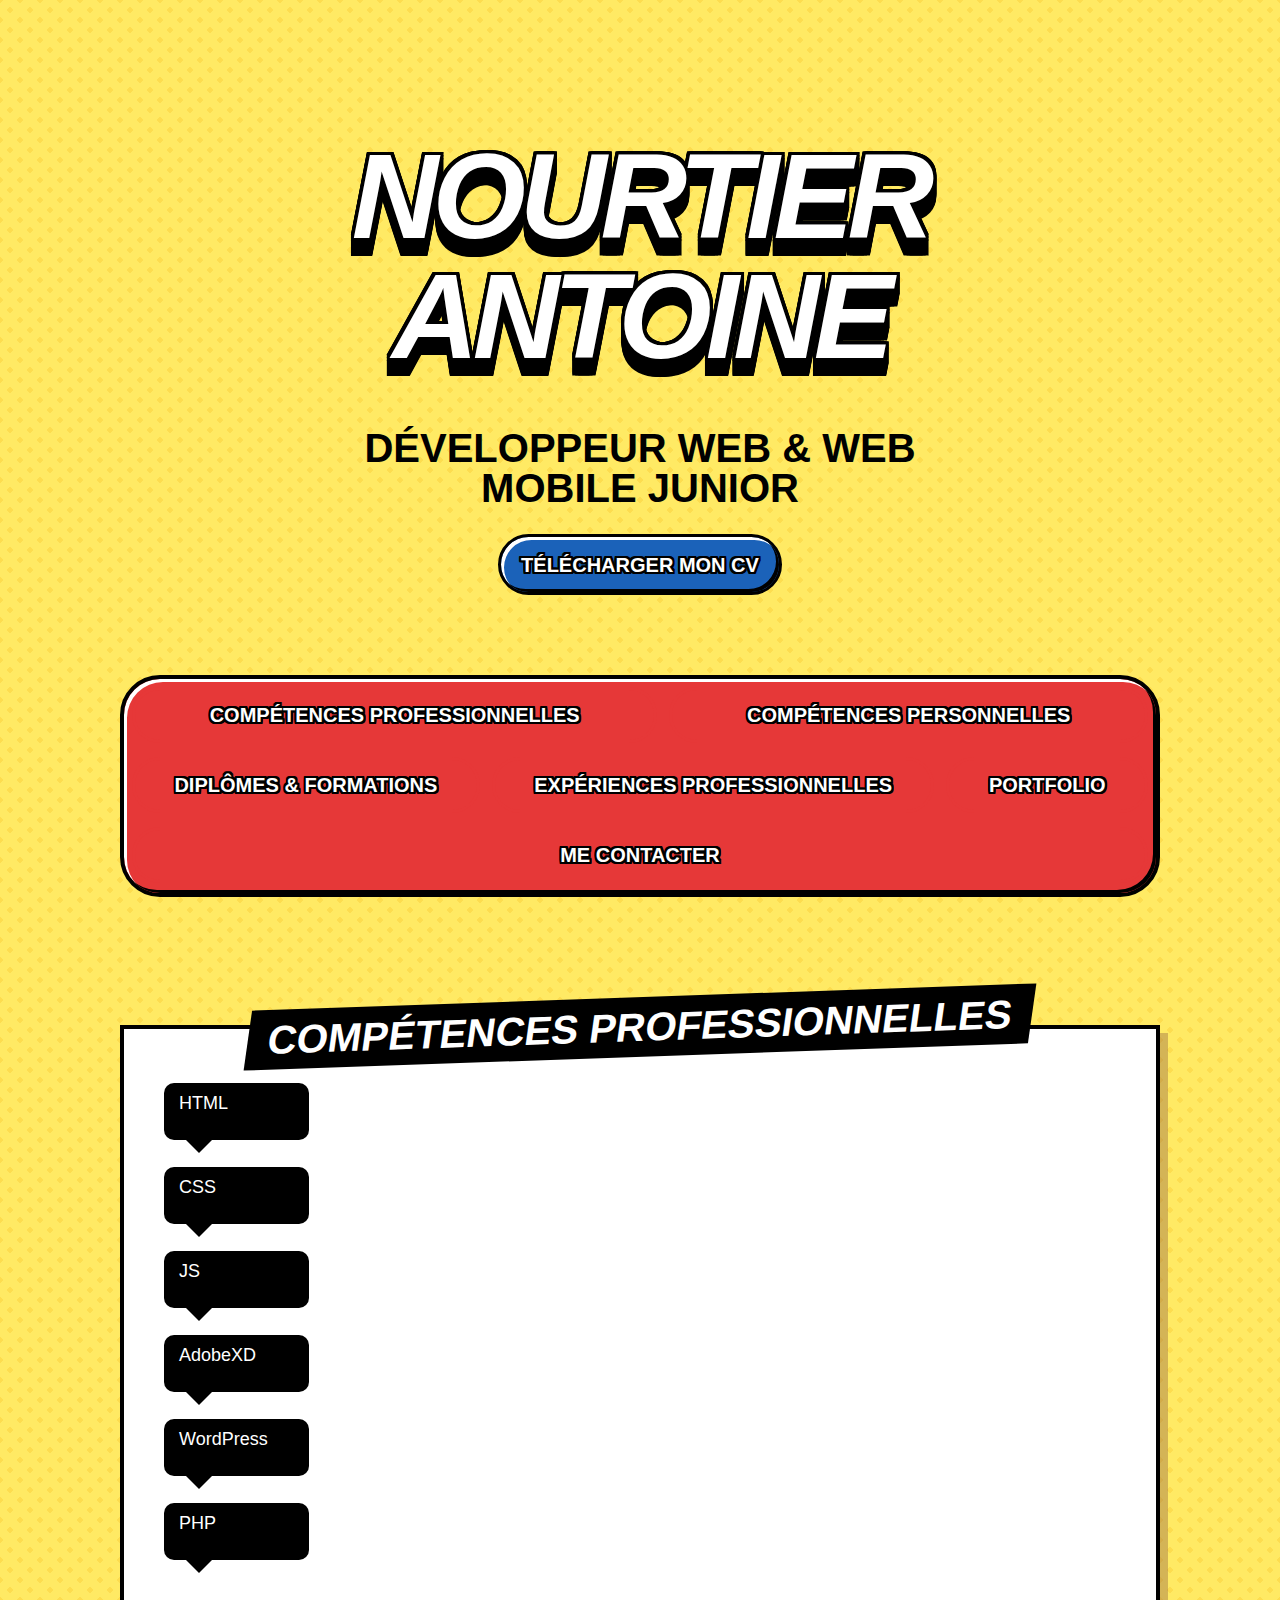
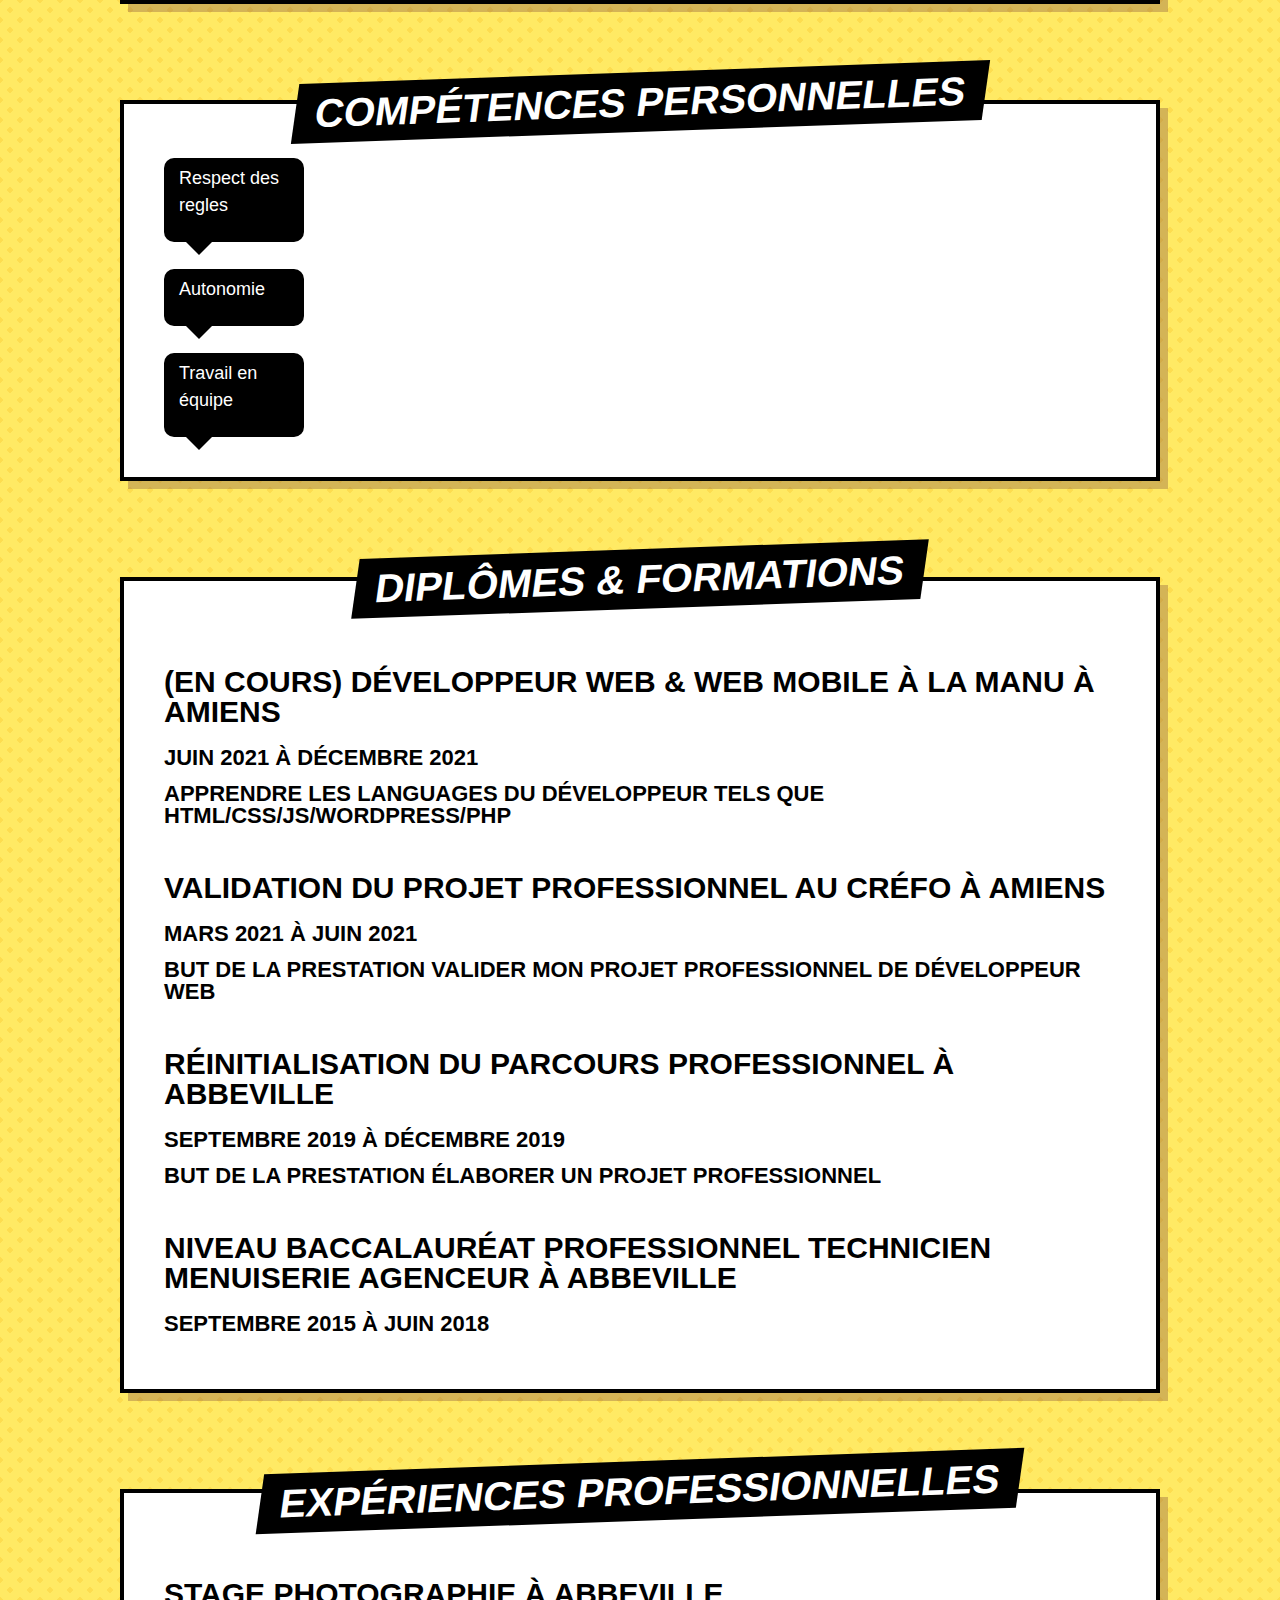
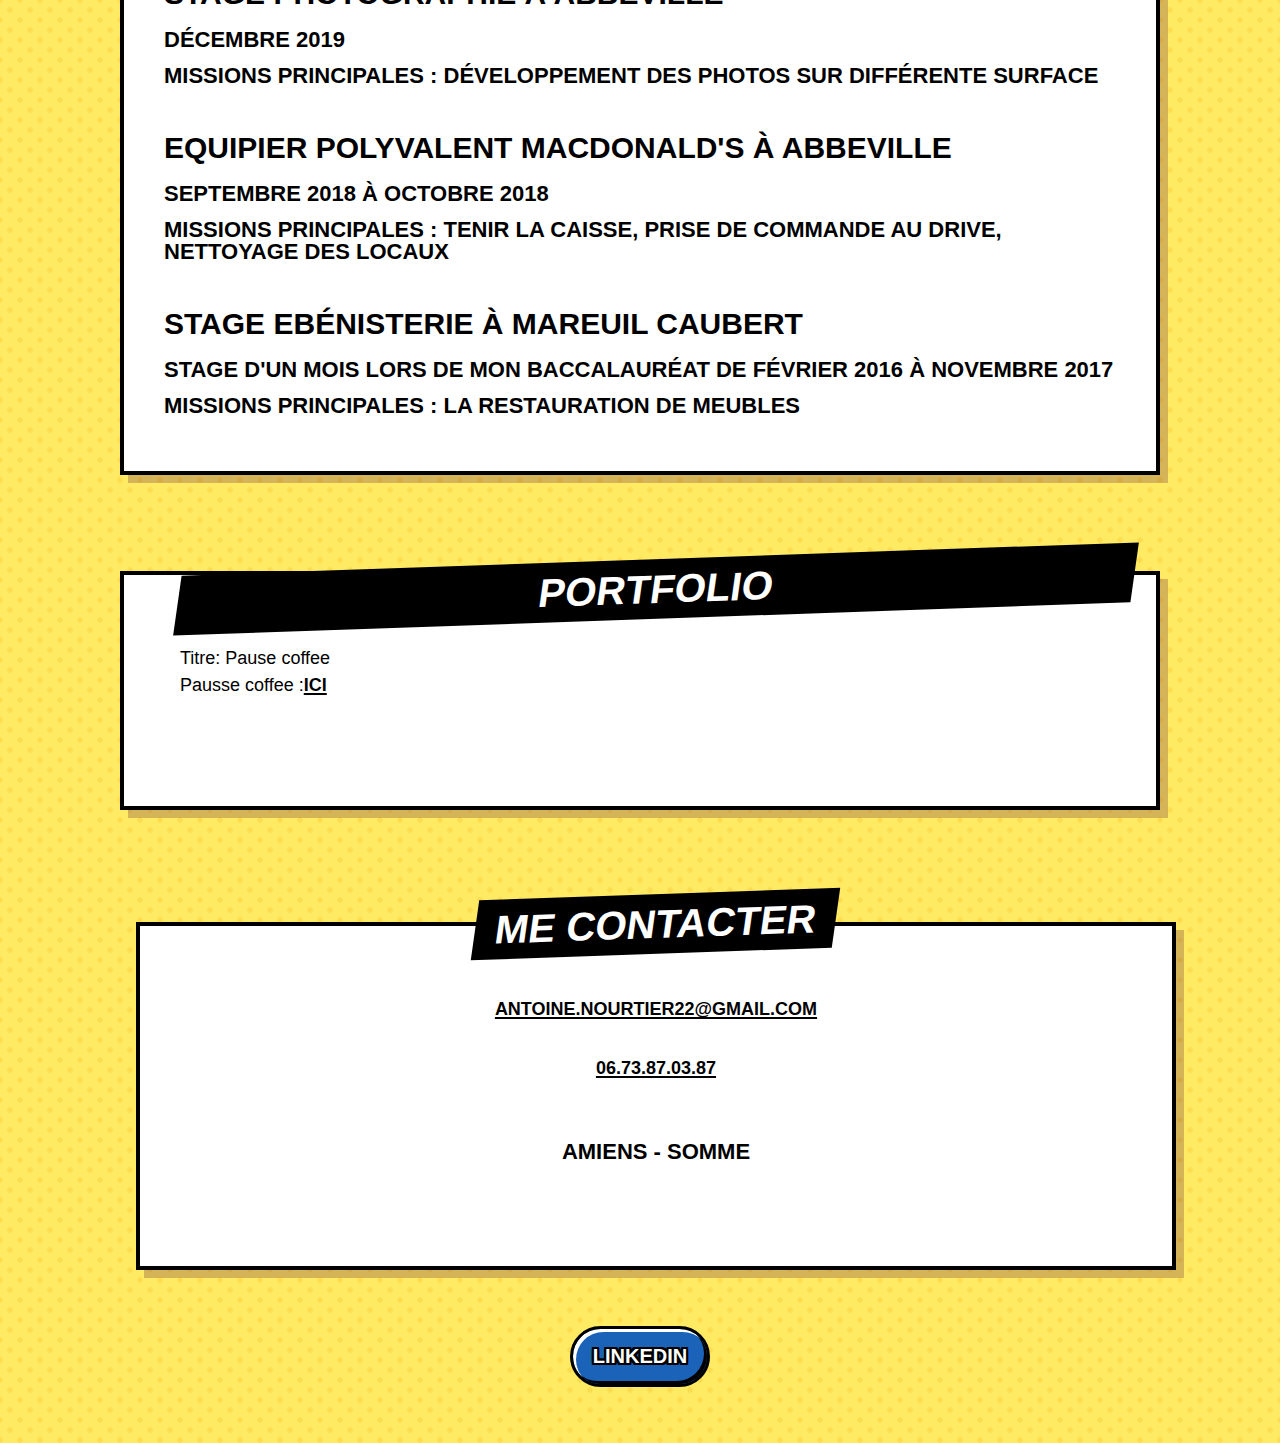
<file: index.html>
<!DOCTYPE html>
<html lang="fr">
<head>
    <meta charset="UTF-8">
    <meta http-equiv="X-UA-Compatible" content="IE=edge">
    <meta name="viewport" content="width=device-width, initial-scale=1.0">
    <link href="https://cdn.jsdelivr.net/npm/bootstrap@5.0.2/dist/css/bootstrap.min.css" rel="stylesheet" integrity="sha384-EVSTQN3/azprG1Anm3QDgpJLIm9Nao0Yz1ztcQTwFspd3yD65VohhpuuCOmLASjC" crossorigin="anonymous">
    <link rel="stylesheet" href="assets/css/style.css">
    <title>CV Numérique de Nourtier Antoine</title>
</head>

<body>
    <a href="#main" class="skip-link"></a>
    <header>
        <div class="container">
            <h1>Nourtier Antoine</h1>
            <h2>Développeur web & web mobile junior</h2>
            <a href="assets/fichier/CV_2021-09-07_Antoine_Nourtier.pdf" class="link-github">Télécharger mon CV</a>
        </div>
    </header>
    <nav>
        <ul>
            <li><a href="#pro">Compétences professionnelles</a></li>
            <li><a href="#perso">Compétences personnelles</a></li>
            <li><a href="#diplome">Diplômes & formations</a></li>
            <li><a href="#expe">Expériences professionnelles</a></li>
            <li><a href="#portfolio">Portfolio</a></li>
            <li><a href="#contact">Me contacter</a></li>
        </ul>
    </nav>
            <!--Compétences professionnelles-->

    <main id="main" tabIndex="-1">
        <div class="container">
            <article id="pro">
                <section class="container">
                    <h2>Compétences professionnelles</h2> 
                    <div class="row">
                    <div class="bubble col-4 mb-4">
                        <div class="bubble-text">
                        <p>HTML</p>
                        </div>
                    </div>
                    &nbsp;
                    <div class="bubble col-4 mb-4">
                        <div class="bubble-text">
                        <p>CSS</p>
                        </div>
                    </div>
                    &nbsp;
                    <div class="bubble col-4 mb-4">
                        <div class="bubble-text">
                        <p>JS</p>
                        </div>
                    </div>
                    &nbsp;
                    <div class="bubble col-4 mb-4">
                        <div class="bubble-text">
                        <p>AdobeXD</p>
                        </div>
                    </div>
                    &nbsp;
                    <div class="bubble col-4 mb-4">
                        <div class="bubble-text">
                        <p>WordPress</p>
                        </div>
                    </div>
                    &nbsp;
                    <div class="bubble col-4 mb-4">
                        <div class="bubble-text">
                        <p>PHP</p>
                        </div>
                    </div>
                </div>
                </section>
            </article>
            <article id="perso">
                <section class="container">
                    <h2>Compétences personnelles</h2>
                    <div class="bubble">
                        <div class="bubble-text2">
                            <p>Respect des regles</p>
                        </div>
                    </div>
                    &nbsp;
                    <div class="bubble">
                        <div class="bubble-text2">
                        <p>Autonomie</p>
                        </div>
                    </div>
                    &nbsp;
                    <div class="bubble">
                        <div class="bubble-text2">
                        <p>Travail en équipe</p>
                        </div>
                    </div>
                </section>
            </article>

            <!--Diplômes & formation-->

            <article id="diplome">
                <section class="container">
                    <h2>Diplômes & formations</h2>
                    <h3>(En cours) Développeur web & web mobile à la Manu à Amiens</h3>
                    <h4>Juin 2021 à Décembre 2021</h4>
                    <h4>Apprendre les languages du Développeur tels que HTML/CSS/JS/WORDPRESS/PHP</h4>
                    <h3>Validation du projet professionnel au Créfo à Amiens</h3>
                    <h4>Mars 2021 à Juin 2021</h4>
                    <h4>But de la prestation valider mon projet professionnel de développeur web</h4>
                    <h3>Réinitialisation du parcours professionnel à Abbeville</h3>
                    <h4>Septembre 2019 à Décembre 2019</h4>
                    <h4>But de la prestation élaborer un projet professionnel</h4>
                    <h3>Niveau Baccalauréat professionnel Technicien menuiserie agenceur à Abbeville</h3>
                    <h4>Septembre 2015 à Juin 2018</h4>
                </section>
            </article>

            <!--Expériences professionnelles-->

            <article id="expe">
                <section class="container">
                    <h2>Expériences professionnelles</h2>
                    <h3>Stage photographie à Abbeville</h3>
                    <h4>Décembre 2019</h4>
                    <h4>Missions principales :
                        Développement des photos sur différente surface
                    </h4>
                    <h3>Equipier polyvalent MacDonald's à Abbeville</h3>
                    <h4>Septembre 2018 à Octobre 2018</h4>
                    <h4>Missions principales : Tenir la caisse, prise de commande au Drive, nettoyage des locaux</h4>
                    <h3>Stage Ebénisterie à Mareuil Caubert</h3>
                    <h4>Stage d'un mois lors de mon Baccalauréat de Février 2016 à Novembre 2017</h4>
                    <h4>Missions principales : La restauration de meubles</h4>
                </section>
            </article>
        </div>
    </main>
                <!--portfolio-->

    <aside class="profile" aria-labelledby="profile-title">
        <div class="container">
            <article id="portfolio">
                <h4 id="profile-title">Portfolio</h4>
                <!-- <li>À venir ...</li> -->
                <ul>
                    <li class="profile-title"><span>Titre: </span><span>Pause coffee</span></li>
                    <li class="profile-coffee">
                        <span>Pausse coffee :</span><span><a href="http://127.0.0.1:5500/index.html">ICI</a></span>
                    </li>
                    &nbsp;
                    <!-- <li class="profile-title"><span>Titre:</span> <span>Carhartt</span></li>
                    <li class="profile-Carhartt">
                        <span>Carhartt :</span> <span><a href="http://worldpress.localhost/">ICI</a></span>
                    </li> -->
                </ul>
            </article>
        </div>
    </aside>

    <!--contact-->

    <aside id="styles">
        <article id="contact">
            <div class="container">
                <h2>Me contacter</h2>
                <ul class="features">
                        <li><a href="mailto:antoine.nourtier22@gmail.com">antoine.nourtier22@gmail.com</a></li>
                        <li><a href="tel:+33673870387">06.73.87.03.87</a></li>
                        &nbsp;
                        <li><h4>Amiens - Somme</h4></li>
                </ul>
            </div>
        </article>
    </aside>
    <footer class="page-footer">
        <div class="container">
            <ul>
                <li>
                    <a href="https://www.linkedin.com/in/antoine-nourtier-58b41a20b/" class="link-linkedin">Linkedin</a>
                </li>
            </ul>
        </div>
    </footer>
    <script src="https://cdn.jsdelivr.net/npm/bootstrap@5.0.2/dist/js/bootstrap.bundle.min.js" integrity="sha384-MrcW6ZMFYlzcLA8Nl+NtUVF0sA7MsXsP1UyJoMp4YLEuNSfAP+JcXn/tWtIaxVXM" crossorigin="anonymous"></script>
</body>
</html>
</file>
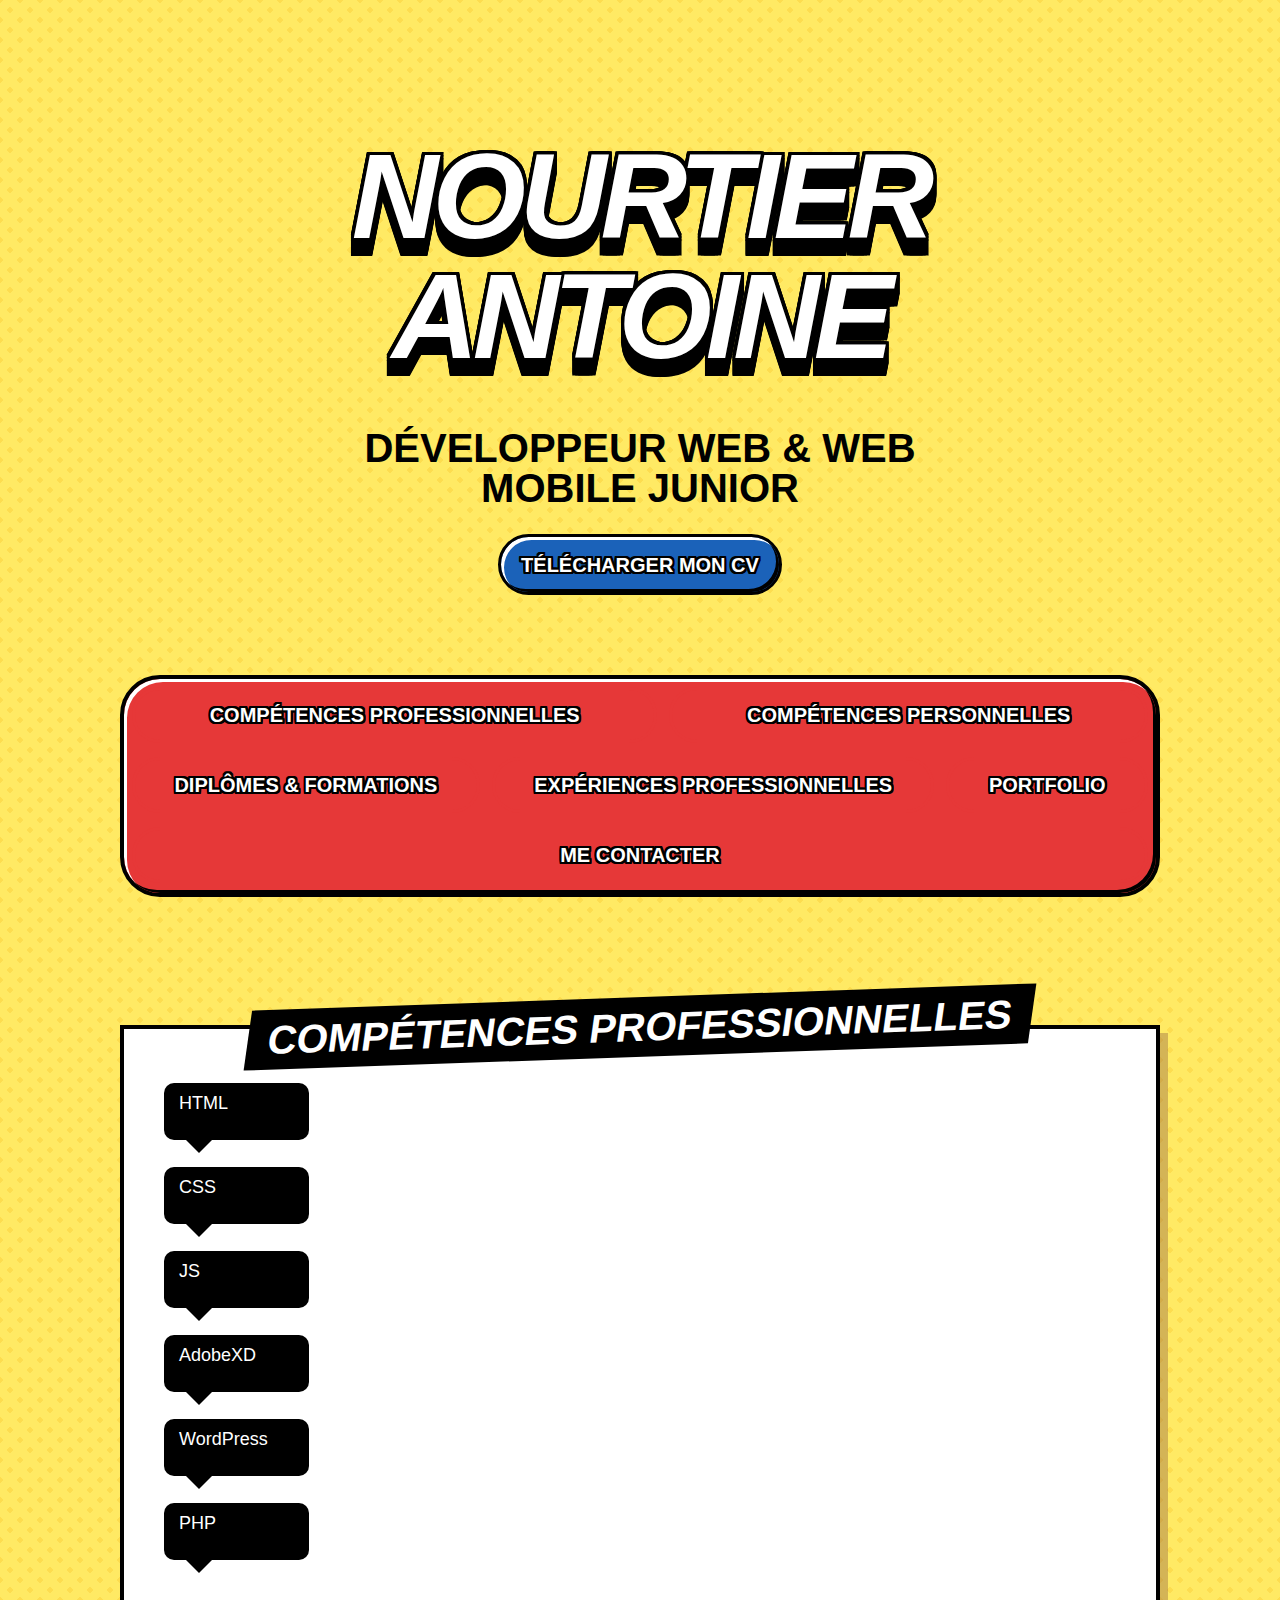
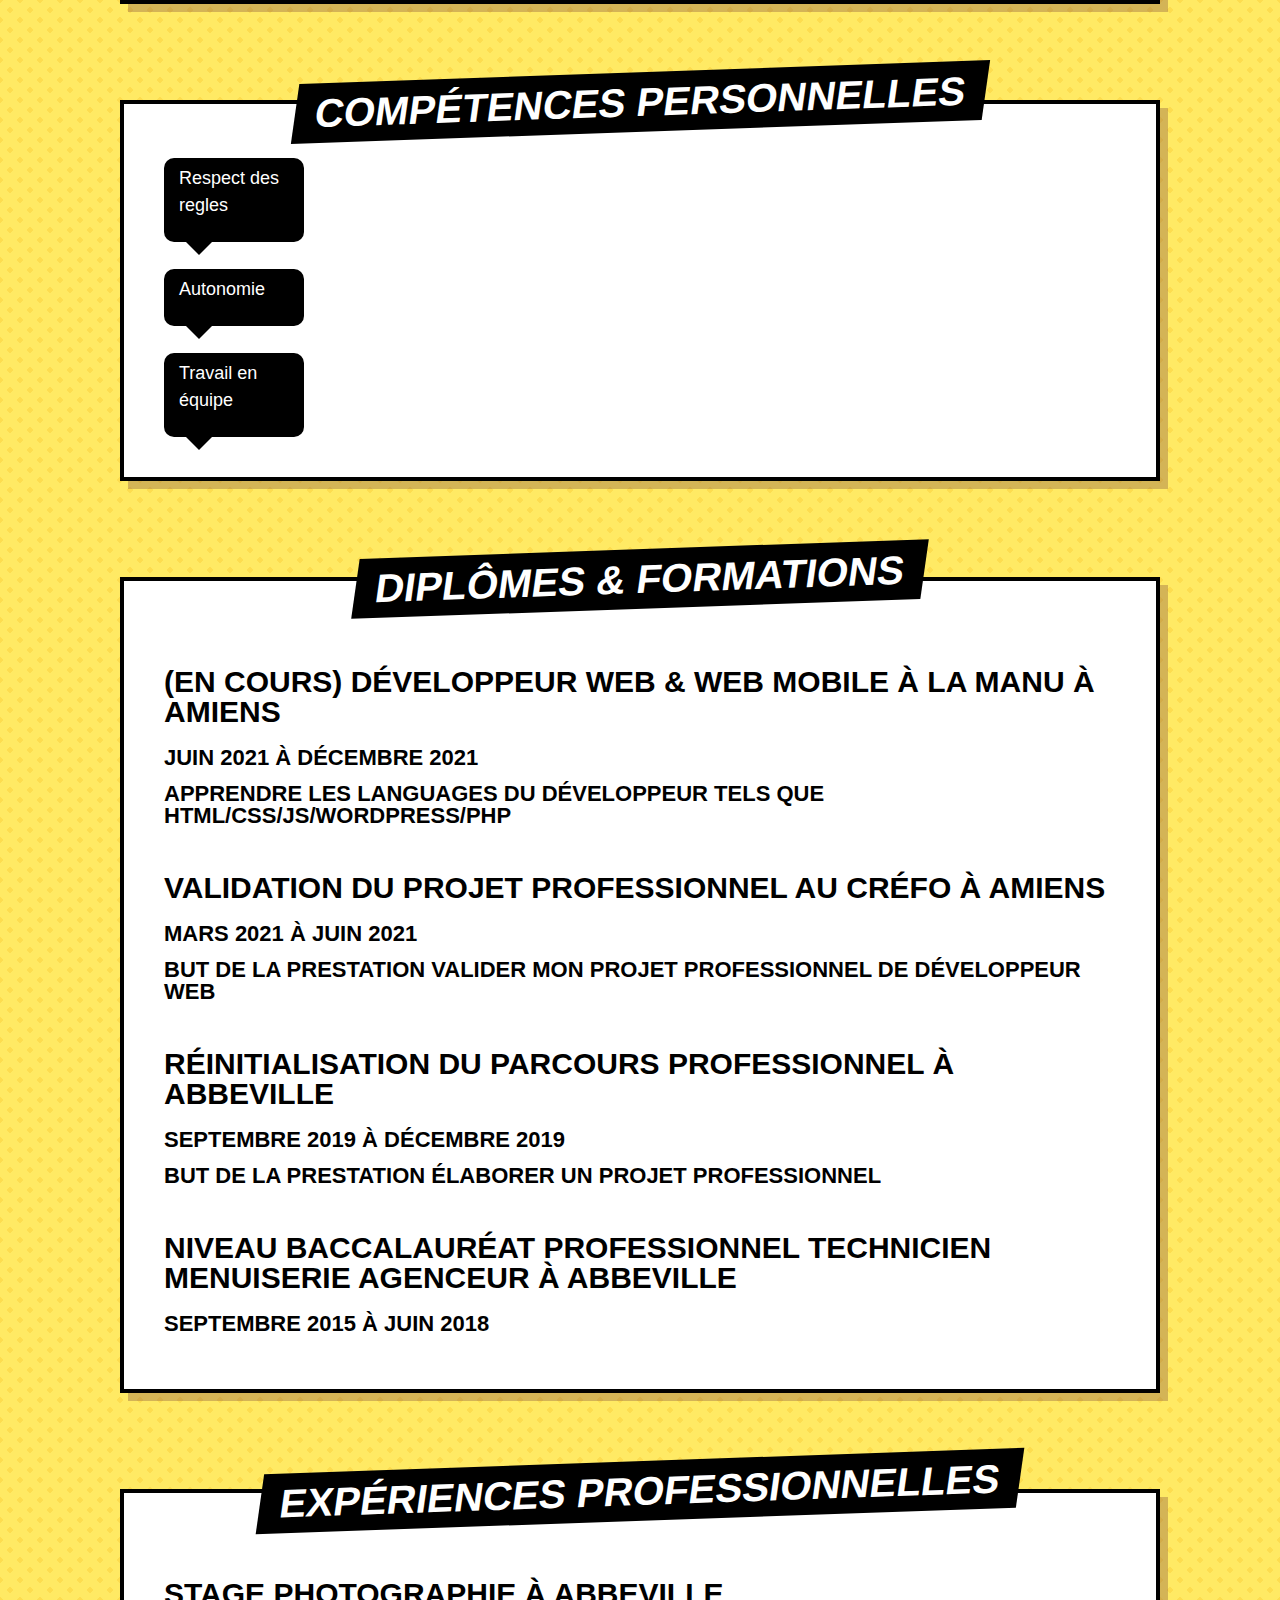
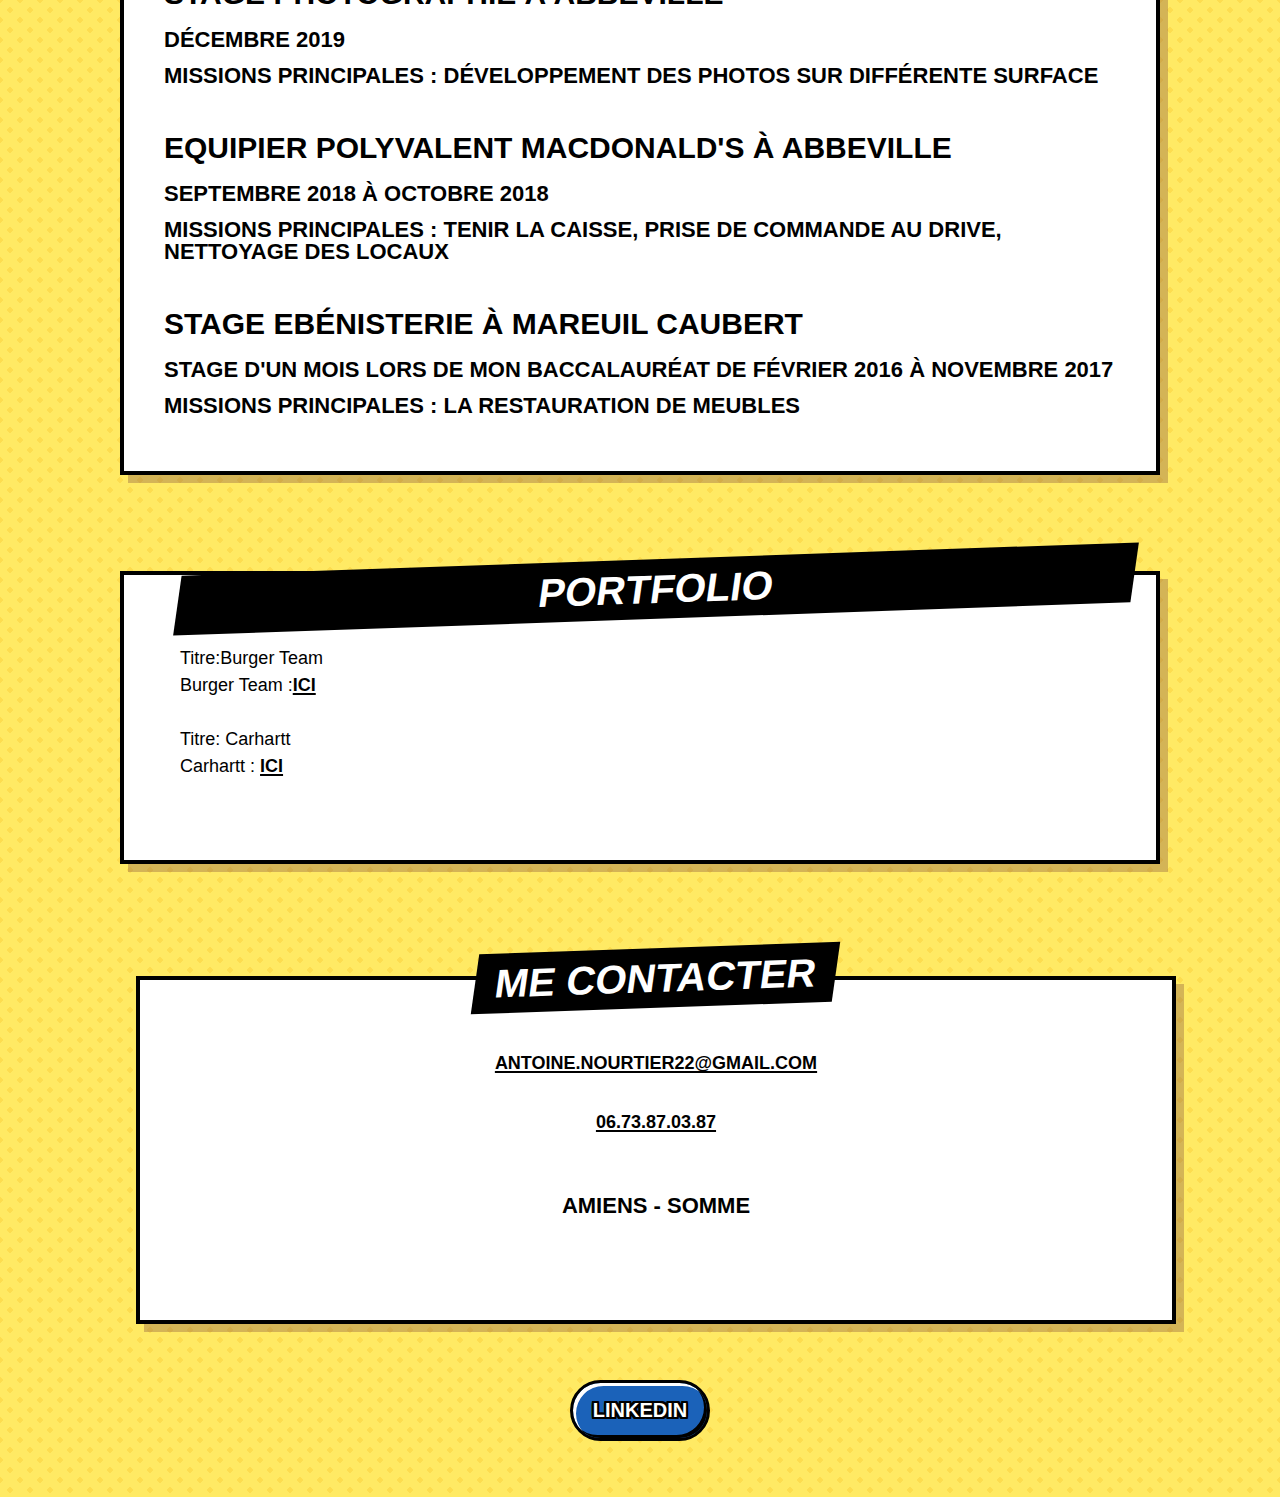
<file: CV numérique de Nourtier Antoine.html>
<!DOCTYPE html>
<html lang="fr">
<head>
    <meta charset="UTF-8">
    <meta http-equiv="X-UA-Compatible" content="IE=edge">
    <meta name="viewport" content="width=device-width, initial-scale=1.0">
    <link href="https://cdn.jsdelivr.net/npm/bootstrap@5.0.2/dist/css/bootstrap.min.css" rel="stylesheet" integrity="sha384-EVSTQN3/azprG1Anm3QDgpJLIm9Nao0Yz1ztcQTwFspd3yD65VohhpuuCOmLASjC" crossorigin="anonymous">
    <link rel="stylesheet" href="assets/css/style.css">
    <title>CV Numérique de Nourtier Antoine</title>
</head>

<body>
    <a href="#main" class="skip-link"></a>
    <header>
        <div class="container">
            <h1>Nourtier Antoine</h1>
            <h2>Développeur web & web mobile junior</h2>
            <a href="assets/fichier/CV_2021-09-07_Antoine_Nourtier.pdf" class="link-github">Télécharger mon CV</a>
        </div>
    </header>
    <nav>
        <ul>
            <li><a href="#pro">Compétences professionnelles</a></li>
            <li><a href="#perso">Compétences personnelles</a></li>
            <li><a href="#diplome">Diplômes & formations</a></li>
            <li><a href="#expe">Expériences professionnelles</a></li>
            <li><a href="#portfolio">Portfolio</a></li>
            <li><a href="#contact">Me contacter</a></li>
        </ul>
    </nav>
            <!--Compétences professionnelles-->

    <main id="main" tabIndex="-1">
        <div class="container">
            <article id="pro">
                <section class="container">
                    <h2>Compétences professionnelles</h2> 
                    <div class="row">
                    <div class="bubble col-4 mb-4">
                        <div class="bubble-text">
                        <p>HTML</p>
                        </div>
                    </div>
                    &nbsp;
                    <div class="bubble col-4 mb-4">
                        <div class="bubble-text">
                        <p>CSS</p>
                        </div>
                    </div>
                    &nbsp;
                    <div class="bubble col-4 mb-4">
                        <div class="bubble-text">
                        <p>JS</p>
                        </div>
                    </div>
                    &nbsp;
                    <div class="bubble col-4 mb-4">
                        <div class="bubble-text">
                        <p>AdobeXD</p>
                        </div>
                    </div>
                    &nbsp;
                    <div class="bubble col-4 mb-4">
                        <div class="bubble-text">
                        <p>WordPress</p>
                        </div>
                    </div>
                    &nbsp;
                    <div class="bubble col-4 mb-4">
                        <div class="bubble-text">
                        <p>PHP</p>
                        </div>
                    </div>
                </div>
                </section>
            </article>
            <article id="perso">
                <section class="container">
                    <h2>Compétences personnelles</h2>
                    <div class="bubble">
                        <div class="bubble-text2">
                            <p>Respect des regles</p>
                        </div>
                    </div>
                    &nbsp;
                    <div class="bubble">
                        <div class="bubble-text2">
                        <p>Autonomie</p>
                        </div>
                    </div>
                    &nbsp;
                    <div class="bubble">
                        <div class="bubble-text2">
                        <p>Travail en équipe</p>
                        </div>
                    </div>
                </section>
            </article>

            <!--Diplômes & formation-->

            <article id="diplome">
                <section class="container">
                    <h2>Diplômes & formations</h2>
                    <h3>(En cours) Développeur web & web mobile à la Manu à Amiens</h3>
                    <h4>Juin 2021 à Décembre 2021</h4>
                    <h4>Apprendre les languages du Développeur tels que HTML/CSS/JS/WORDPRESS/PHP</h4>
                    <h3>Validation du projet professionnel au Créfo à Amiens</h3>
                    <h4>Mars 2021 à Juin 2021</h4>
                    <h4>But de la prestation valider mon projet professionnel de développeur web</h4>
                    <h3>Réinitialisation du parcours professionnel à Abbeville</h3>
                    <h4>Septembre 2019 à Décembre 2019</h4>
                    <h4>But de la prestation élaborer un projet professionnel</h4>
                    <h3>Niveau Baccalauréat professionnel Technicien menuiserie agenceur à Abbeville</h3>
                    <h4>Septembre 2015 à Juin 2018</h4>
                </section>
            </article>

            <!--Expériences professionnelles-->

            <article id="expe">
                <section class="container">
                    <h2>Expériences professionnelles</h2>
                    <h3>Stage photographie à Abbeville</h3>
                    <h4>Décembre 2019</h4>
                    <h4>Missions principales :
                        Développement des photos sur différente surface
                    </h4>
                    <h3>Equipier polyvalent MacDonald's à Abbeville</h3>
                    <h4>Septembre 2018 à Octobre 2018</h4>
                    <h4>Missions principales : Tenir la caisse, prise de commande au Drive, nettoyage des locaux</h4>
                    <h3>Stage Ebénisterie à Mareuil Caubert</h3>
                    <h4>Stage d'un mois lors de mon Baccalauréat de Février 2016 à Novembre 2017</h4>
                    <h4>Missions principales : La restauration de meubles</h4>
                </section>
            </article>
        </div>
    </main>
                <!--portfolio-->

    <aside class="profile" aria-labelledby="profile-title">
        <div class="container">
            <article id="portfolio">
                <h4 id="profile-title">Portfolio</h4>
                <ul>
                    <li class="profile-title"><span>Titre:</span><span>Burger Team</span></li>
                    <li class="profile-Burger">
                        <span>Burger Team :</span><span><a href="file:///C:/Users/nourt/Documents/lamanu/module1/burgerteam/index.html">ICI</a></span>
                    </li>
                    &nbsp;
                    <li class="profile-title"><span>Titre:</span> <span>Carhartt</span></li>
                    <li class="profile-Carhartt">
                        <span>Carhartt :</span> <span><a href="http://worldpress.localhost/">ICI</a></span>
                    </li>
                </ul>
            </article>
        </div>
    </aside>

    <!--contact-->

    <aside id="styles">
        <article id="contact">
            <div class="container">
                <h2>Me contacter</h2>
                <ul class="features">
                        <li><a href="mailto:antoine.nourtier22@gmail.com">antoine.nourtier22@gmail.com</a></li>
                        <li><a href="tel:+33673870387">06.73.87.03.87</a></li>
                        &nbsp;
                        <li><h4>Amiens - Somme</h4></li>
                </ul>
            </div>
        </article>
    </aside>
    <footer class="page-footer">
        <div class="container">
            <ul>
                <li>
                    <a href="https://www.linkedin.com/in/antoine-nourtier-58b41a20b/" class="link-linkedin">Linkedin</a>
                </li>
            </ul>
        </div>
    </footer>
    <script src="https://cdn.jsdelivr.net/npm/bootstrap@5.0.2/dist/js/bootstrap.bundle.min.js" integrity="sha384-MrcW6ZMFYlzcLA8Nl+NtUVF0sA7MsXsP1UyJoMp4YLEuNSfAP+JcXn/tWtIaxVXM" crossorigin="anonymous"></script>
</body>
</html>
</file>
<file: assets/css/style.css>
:root {
    --color-black: #000;
    --color-gray: #f0f0f0;
    --color-white: #fff;
    --color-blue: #1b62b9;
    --color-dark-blue: #144c90;
    --color-red: #e63838;
    --color-dark-red: #a22929;
    --color-yellow: #ffea64;
    --color-dark-yellow: #fddd50;
    --color-peach: #fc9;
    --font-family: 'Rubik', sans-serif;
    --font-size-h1: 7.5rem;
    --font-size-h2: 2.5rem;
    --font-size-h3: 1.875rem;
    --font-size-h4: 1.375rem;
    --font-size-text: 1.125rem;
    --font-weight-regular: 400;
    --font-weight-semibold: 600;
    --font-weight-bold: 700;
    --font-weight-extrabold: 800;
    --header-text-shadow: -1px -1px 0 var(--color-black), 0 -1px 0 var(--color-black), 1px -1px 0 var(--color-black), -1px 0 0 var(--color-black), 1px 0 0 var(--color-black), -1px 1px 0 var(--color-black), 0 1px 0 var(--color-black), 1px 1px 0 var(--color-black), -2px -2px 0 var(--color-black), -1px -2px 0 var(--color-black), 0 -2px 0 var(--color-black), 1px -2px 0 var(--color-black), 2px -2px 0 var(--color-black), 2px -1px 0 var(--color-black), 2px 0 0 var(--color-black), 2px 1px 0 var(--color-black), 2px 2px 0 var(--color-black), 1px 2px 0 var(--color-black), 0 2px 0 var(--color-black), -1px 2px 0 var(--color-black), -2px 2px 0 var(--color-black), -2px 1px 0 var(--color-black), -2px 0 0 var(--color-black), -2px -1px 0 var(--color-black), -3px -3px 0 var(--color-black), -2px -3px 0 var(--color-black), 0 -3px 0 var(--color-black), 2px -3px 0 var(--color-black), 3px -3px 0 var(--color-black), 3px -2px 0 var(--color-black), 3px 0 0 var(--color-black), 3px 2px 0 var(--color-black), 3px 3px 0 var(--color-black), 2px 3px 0 var(--color-black), 0 3px 0 var(--color-black), -2px 3px 0 var(--color-black), -3px 3px 0 var(--color-black), -3px 2px 0 var(--color-black), -3px 0 0 var(--color-black), -3px -2px 0 var(--color-black), -3px -3px 0 var(--color-black), -1px -3px 0 var(--color-black), 0 -3px 0 var(--color-black), 1px -3px 0 var(--color-black), 3px -3px 0 var(--color-black), 3px -1px 0 var(--color-black), 3px 0 0 var(--color-black), 3px 1px 0 var(--color-black), 3px 3px 0 var(--color-black), 1px 3px 0 var(--color-black), 0 3px 0 var(--color-black), -1px 3px 0 var(--color-black), -3px 3px 0 var(--color-black), -3px 1px 0 var(--color-black), -3px 0 0 var(--color-black), -3px -1px 0 var(--color-black), -3px 4px 0 var(--color-black), 0px 4px 0 var(--color-black), 3px 4px 0 var(--color-black), -3px 5px 0 var(--color-black), 0px 5px 0 var(--color-black), 3px 5px 0 var(--color-black), -3px 6px 0 var(--color-black), 0px 6px 0 var(--color-black), 3px 6px 0 var(--color-black), -3px 7px 0 var(--color-black), 0px 7px 0 var(--color-black), 3px 7px 0 var(--color-black), -3px 8px 0 var(--color-black), 0px 8px 0 var(--color-black), 3px 8px 0 var(--color-black), -3px 9px 0 var(--color-black), 0px 9px 0 var(--color-black), 3px 9px 0 var(--color-black), -3px 10px 0 var(--color-black), 0px 10px 0 var(--color-black), 3px 10px 0 var(--color-black), -3px 11px 0 var(--color-black), 0px 11px 0 var(--color-black), 3px 11px 0 var(--color-black), -3px 12px 0 var(--color-black), 0px 12px 0 var(--color-black), 3px 12px 0 var(--color-black), -3px 13px 0 var(--color-black), 0px 13px 0 var(--color-black), 3px 13px 0 var(--color-black), -3px 14px 0 var(--color-black), 0px 14px 0 var(--color-black), 3px 14px 0 var(--color-black), -3px 15px 0 var(--color-black), 0px 15px 0 var(--color-black), 3px 15px 0 var(--color-black), -3px 16px 0 var(--color-black), 0px 16px 0 var(--color-black), 3px 16px 0 var(--color-black), -3px 17px 0 var(--color-black), 0px 17px 0 var(--color-black), 3px 17px 0 var(--color-black), -3px 18px 0 var(--color-black), 0px 18px 0 var(--color-black), 3px 18px 0 var(--color-black);
    --link-text-shadow: -1px -1px 0 var(--color-black), 0 -1px 0 var(--color-black), 1px -1px 0 var(--color-black), -1px 0 0 var(--color-black), 1px 0 0 var(--color-black), -1px 1px 0 var(--color-black), 0 1px 0 var(--color-black), 1px 1px 0 var(--color-black), -2px -2px 0 var(--color-black), -1px -2px 0 var(--color-black), 0 -2px 0 var(--color-black), 1px -2px 0 var(--color-black), 2px -2px 0 var(--color-black), 2px -1px 0 var(--color-black), 2px 0 0 var(--color-black), 2px 1px 0 var(--color-black), 2px 2px 0 var(--color-black), 1px 2px 0 var(--color-black), 0 2px 0 var(--color-black), -1px 2px 0 var(--color-black), -2px 2px 0 var(--color-black), -2px 1px 0 var(--color-black), -2px 0 0 var(--color-black), -2px -1px 0 var(--color-black);
}

/* Remove default margin */

body,
h1,
h2,
h3,
h4,
h5,
h6 {
    margin: 0;
}

html {
    overflow-x: hidden;
}

/*  body defaults */
body {
    min-height: 100vh;
    font-size: 100%;
    line-height: 1.5;
    text-rendering: optimizeSpeed;
    overflow-x: hidden;
}




/* Inherit fonts for inputs and buttons */
input,
button,
textarea,
select {
    font: inherit;
}

/* Remove all animations and transitions for people that prefer not to see them */


body {
    color: var(--color-black);
    font-family: var(--font-family);
    font-size: var(--font-size-text);
    font-weight: var(--font-weight-regular);
    background-color: var(--color-yellow);
    background-image: radial-gradient(var(--color-dark-yellow) 20%, transparent 0), radial-gradient(var(--color-dark-yellow) 20%, transparent 0);
    background-size: 20px 20px;
    background-position: 0 0, 10px 10px;
}

/* :focus {
    outline: 2px dotted;
    outline-offset: 0.125rem;
} */

h1,
h2,
h3,
h4 {
    margin-bottom: 0.65em;
    font-weight: var(--font-weight-extrabold);
    line-height: 1;
    text-transform: uppercase;
}

h1 {
    font-size: var(--font-size-h1);
    font-size: clamp(4.25rem, 10vw, var(--font-size-h1));
    color: var(--color-black);
}

h2,
.profile h4 {
    font-size: var(--font-size-h2);
    font-size: clamp(2.375rem, 5vw, var(--font-size-h2));
}

h3 {
    font-size: var(--font-size-h3);
}

h4 {
    font-size: var(--font-size-h4);
}

p {
    margin: 0 0 1rem;
}

strong {
    font-weight: var(--font-weight-bold);
}

a {
    position: relative;
    color: var(--color-black);
    font-weight: var(--font-weight-extrabold);
    text-decoration-thickness: 0.125em;
    text-underline-offset: 0.0875em;
    text-transform: uppercase;
}

blockquote {
    position: relative;
    margin: 1rem 0 2rem;
    padding: 0;
    color: var(--color-black);
    border: 0.25rem solid var(--color-black);
    background-color: var(--color-white);
}

blockquote p {
    position: relative;
    margin-bottom: 0;
    padding: 2.5rem 1rem 1.5rem;
    font-size: var(--font-size-h4);
}

blockquote p strong {
    position: absolute;
    top: -0.25rem;
    left: -0.25rem;
    padding: 0.25em 1em;
    color: var(--color-white);
    font-size: 1rem;
    text-transform: uppercase;
    background-color: var(--color-black);
}

main h2,
.profile h4,
#styles h2 {
    align-self: center;
    margin-top: -3.75rem;
    padding: 0.25em 0.5em;
    color: var(--color-white);
    font-weight: var(--font-weight-bold);
    background-color: var(--color-black);
    transform: skewX(-10deg) rotate(-2deg);
    text-align: center;
}

article .container>ul:not(.features)>li+li,
article .container>ol>li+li {
    margin-top: 1rem;
}

article .container *+h2 {
    margin-top: 4rem;
}

nav ul,
article .container,
aside .container {
    box-shadow: 0.5rem 0.5rem rgba(132, 81, 61, 0.35);
}

article .container,
aside .container {
    padding: 1.625rem 1.5rem 2rem;
    border: 0.25rem solid var(--color-black);
    background-color: var(--color-white);
}

@media (min-width: 540px) {

    article .container,
    aside .container {
        padding: 1.75rem 2.5rem 2.5rem;
    }
}

header a:not([class^="link"]):hover,
footer a:not([class^="link"]):hover {
    text-decoration-thickness: 0.1875em;
}

main a:not([class^="link"]):hover,
aside a:not([class^="link"]):hover {
    background-color: var(--color-peach);
}

aside .container {
    display: grid;
    justify-items: center;
}

header,
nav,
article,
aside,
.page-footer {
    width: 100%;
    max-width: 65rem;
    margin: 0 auto;
    padding: 0.5rem;
}

@media (min-width: 540px) {

    header,
    nav,
    article,
    aside,
    .page-footer {
        padding: 1rem;
    }
}

main {
    padding-top: 6rem;
}

main:focus {
    outline: none;
}

main .container h3 {
    margin-top: 2rem;
}

main article+article,
section+section,
aside,
aside+aside {
    margin-top: 4rem;
}

article section {
    display: flex;
    flex-direction: column;
    align-items: flex-start;
}

header {
    padding-bottom: 4rem;
    color: var(--color-black);
    text-align: center;
}

header h1 {
    position: relative;
    margin-bottom: 0;
    padding: 5rem 0 2.5rem;
    color: var(--color-white);
    font-style: italic;
    letter-spacing: -0.05em;
    text-shadow: var(--header-text-shadow);
    white-space: pre-wrap;
}

@media (min-width: 600px) {
    header h1 {
        padding: 1em 0 3.25rem;
    }
}

header h2 {
    max-width: 30ch;
    font-size: clamp(1.875rem, 4vw, var(--font-size-h2));
    font-weight: var(--font-weight-semibold);
    margin: auto auto 0.65em;
}

header p {
    margin-bottom: 2rem;
}

nav ul {
    margin: 0;
    padding: 0.125rem;
    list-style: none;
    font-size: 1.25rem;
    border: 0.25rem solid var(--color-black);
    background-color: var(--color-red);
}

@media (min-width: 540px) {
    nav ul {
        display: flex;
        flex-wrap: wrap;
        justify-content: center;
    }
}

nav ul li {
    margin: 0.375rem 0.375rem 0.5rem;
    text-align: center;
}

@media (min-width: 540px) {
    nav ul li {
        flex: 1 0 45%;
    }
}

@media (min-width: 600px) {
    nav ul li {
        flex: 1 0 30%;
    }
}

@media (min-width: 940px) {
    nav ul li {
        flex: 1 0 auto;
    }
}

nav ul a {
    position: relative;
    display: block;
    padding: 0.5em;
    color: var(--color-white);
    font-size: 1.25rem;
    font-weight: var(--font-weight-semibold);
    border: 0.1875rem solid var(--color-red);
    border-radius: 2em;
    text-decoration: none;
}

nav ul a:hover {
    background-color: var(--color-dark-red);
    border-color: var(--color-black);
}

nav ul a:focus {
    background-color: var(--color-dark-red);
}

#about section:nth-child(2) {
    margin-top: 6rem;
}

#about section:nth-child(2) p:nth-of-type(2) {
    align-self: center;
    margin-top: 2rem;
    font-size: var(--font-size-h4);
    font-weight: var(--font-weight-bold);
    text-align: center;
}

#about section:nth-child(2) ul {
    display: flex;
    flex-wrap: wrap;
    justify-content: center;
    margin: 1rem 0 2rem;
    padding: 0;
    list-style: none;
}

#about section:nth-child(2) ul li {
    position: relative;
    margin: 0.25em 0.25em 1em;
    padding: 0.5em 0.75em;
    color: var(--color-white);
    border-radius: 0.5em;
    background-color: var(--color-black);
}

#about section:nth-child(2) ul li::before {
    position: absolute;
    content: '';
    left: 0.75em;
    bottom: -0.5em;
    width: 0;
    height: 0;
    border-top: 5px solid var(--color-black);
    border-left: 15px solid var(--color-black);
    border-right: 5px solid transparent;
    border-bottom: 10px solid transparent;
}

#guidelines p:nth-of-type(1),
#contribute p:nth-of-type(1) {
    font-size: var(--font-size-h4);
    font-weight: var(--font-weight-bold);
}

#guidelines .container>a {
    align-self: center;
    margin-top: 1rem;
}

#contribute section {
    padding-bottom: 0;
    border-bottom: none;
    background-color: var(--color-white);
}

#contribute section:nth-child(2) {
    padding-top: 0;
    margin-top: 0;
    border-top: none;
}

#contribute ol {
    position: relative;
    counter-reset: contribute-counter;
    padding-left: 0;
    list-style: none;
}

#contribute ol li {
    position: relative;
    counter-increment: contribute-counter;
    padding-left: 3rem;
}

#contribute ol li::before {
    position: absolute;
    content: counter(contribute-counter);
    top: -0.1875rem;
    left: 0;
    width: 1.5em;
    height: 1.5em;
    color: var(--color-yellow);
    font-size: var(--font-size-h4);
    font-weight: var(--font-weight-bold);
    border-radius: 50%;
    background-color: var(--color-black);
    text-align: center;
}

#files .container {
    display: flex;
    flex-wrap: wrap;
    align-items: center;
    border-top: none;
}

#files .container h3 {
    min-width: 100%;
}

#files .container a {
    font-size: 1.5rem;
}

#files .container a,
.page-footer .container ul li {
    margin: 0.5rem;
}

.features {
    margin: 0 0 2rem;
    padding: 0;
    list-style: none;
}

.features li {
    position: relative;
    padding: 1rem 0;
    text-align: center;
}

.features li>span {
    display: block;
}

.features li>span span {
    display: block;
}

.features li>span span:nth-child(2) {
    position: relative;
}

.profile ul {
    margin: 0 0 1.5rem;
    padding: 0;
    list-style: none;
}



.page-footer ul {
    display: flex;
    flex-wrap: wrap;
    justify-content: center;
    margin: 0 0 2rem;
    padding: 0;
    list-style: none;
}



.skip-link,
nav ul,
[class^="link"],
.profile .container>a {
    border-radius: 2em;
    box-shadow: inset 0.1875rem 0.1875rem var(--color-white), inset -0.1875rem -0.1875rem var(--color-black);
}

.skip-link,
nav ul a,
[class^="link"],
.profile .container>a {
    font-size: 1.25rem;
    text-shadow: var(--link-text-shadow);
}

[class^="link"],
.profile .container>a {
    position: relative;
    display: inline-flex;
    align-items: center;
    justify-content: center;
    color: var(--color-white);
    background-color: var(--color-blue);
}

.skip-link:focus,
[class^="link"],
.profile .container>a {
    padding: 0.875em 1em;
    font-weight: var(--font-weight-semibold);
    line-height: 1;
    border: 0.1875rem solid var(--color-black);
    text-align: center;
    text-decoration: none;
    text-transform: uppercase;
}

.skip-link:focus,
[class^="link"]:hover,
[class^="link"]:focus,
.profile .container>a:hover,
.profile .container>a:focus {
    background-color: var(--color-dark-blue);
}



.bubble-text{background:#000000; color:#fff; padding:7px 15px; border-radius:10px; width:115px;}

.bubble-text::after{
content:""; 
border-left:20px solid transparent;
border-right:20px solid transparent;
border-top: 20px solid #000000;
position: absolute;
}

.bubble-text2{background:#000000; color:#fff; padding:7px 15px; border-radius:10px; width:110px;}

.bubble-text2::after{
content:""; 
border-left:20px solid transparent;
border-right:20px solid transparent;
border-top: 20px solid #000000;
position: absolute;
}
</file>
